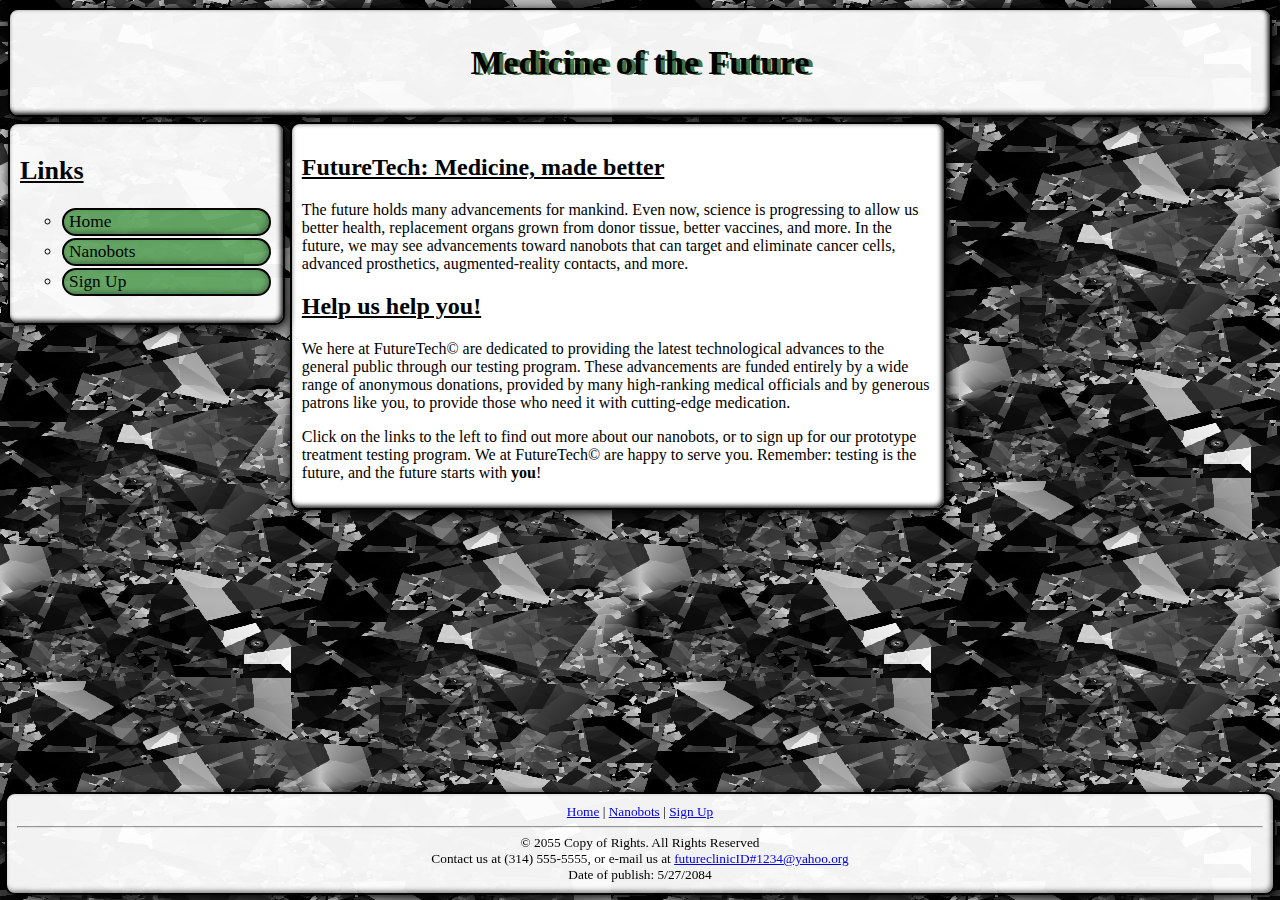
<file: index.html>
<!DOCTYPE html> 
<html lang="en-US">
<!--
    Authors: firegodjr & TrevorSirles
    Date: 2/2-6/2017
-->
  <head>
    <meta charset="UTF-8"/>
    <title>FutureWebpage-Home</title>
    <link rel="stylesheet" type="text/css" href="css/style.css" />
    <link rel="Shortcut icon" type="image/x-icon" href="pics/favicon.ico" />
  </head>
    <body>
		<header>
			<h1>Medicine of the Future</h1>
		</header>
	  
		<nav>
		<h2>Links</h2>
		<ul>
			<a href="index.html"><li>Home</li></a>
			<a href="robot.html"><li>Nanobots</li></a>
			<a href="signup.html"><li>Sign Up</li></a>
		</ul>
		</nav>
		
		<article class="content" style="margin-left: 5px;">
			<section>
			<h2>FutureTech: Medicine, made better</h2>The future holds many advancements for mankind. Even now, science is progressing to allow us better health, replacement organs grown from donor tissue, better vaccines, and more. In the future, we may see advancements toward nanobots that can target and eliminate cancer cells, advanced prosthetics, augmented-reality contacts, and more.</section>
			
			
			<section>
			<h2>Help us help you!</h2>
			We here at FutureTech&copy; are dedicated to providing the latest technological advances to the general public through our testing program. These advancements are funded entirely by a wide range of anonymous donations, provided by many high-ranking medical officials and by generous patrons like you, to provide those who need it with cutting-edge medication.</section>
			
			<p>Click on the links to the left to find out more about our nanobots, or to sign up for our prototype treatment testing program. We at FutureTech&copy; are happy to serve you. Remember: testing is the future, and the future starts with <span style="font-weight: bold">you</span>!</p>
		</article>
		
		<br style="clear: both"/>
		<footer id="formFoot">
			<a href="index.html">Home</a> | <a href="index.html">Nanobots</a> | <a href="signup.html">Sign Up</a>
			<hr/>
			&copy; 2055 Copy of Rights. All Rights Reserved
			<br />
			Contact us at (314) 555-5555, or e-mail us at <a href="#">futureclinicID#1234@yahoo.org</a>
			<br />
			Date of publish: 5/27/2084
		</footer>
    </body>
</html>
</file>
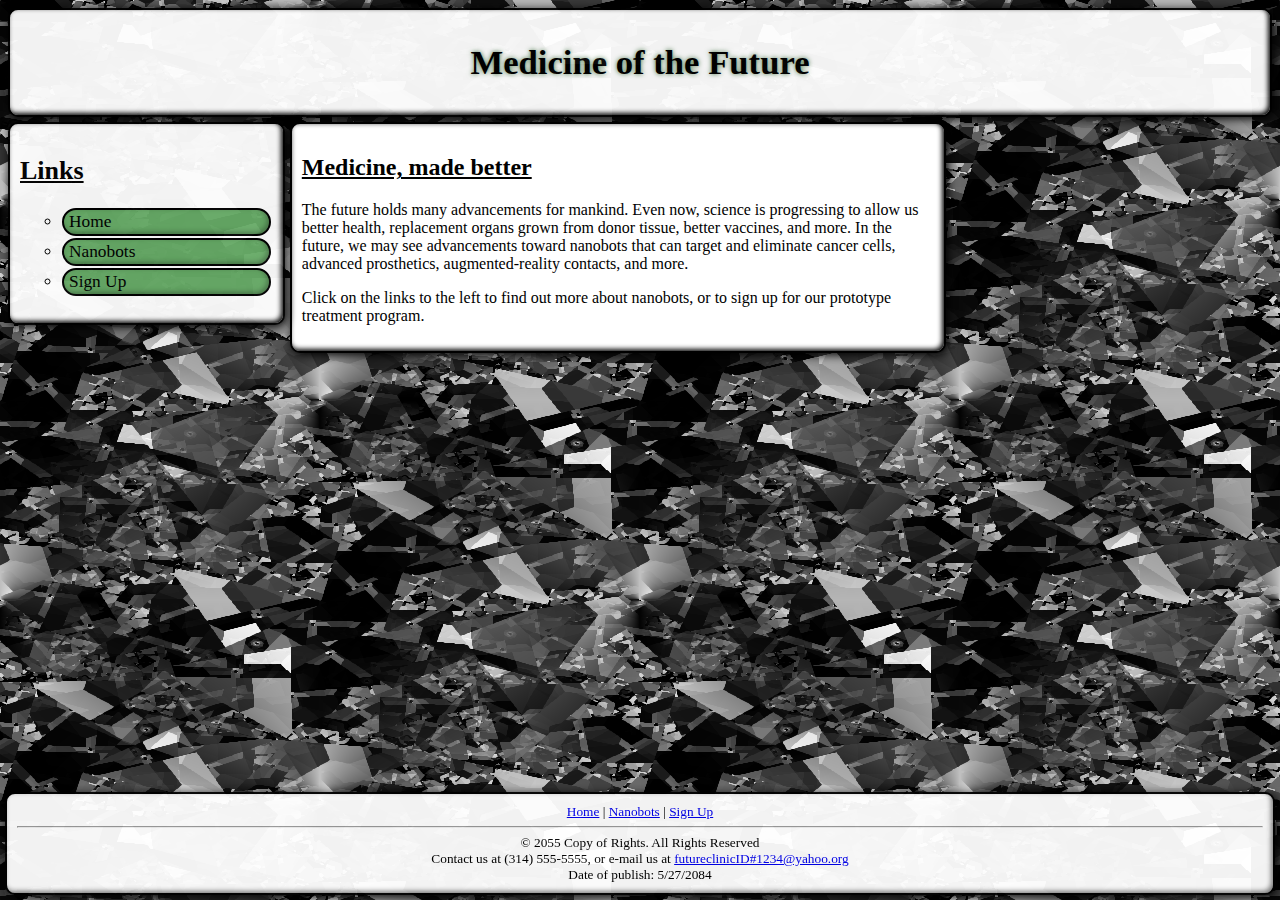
<file: css/index.html>
<!DOCTYPE html> 
<html lang="en-US">
<!--
    Authors: firegodjr & TrevorSirles
    Date: 2/2-6/2017
-->
  <head>
    <meta charset="UTF-8"/>
    <title>FutureWebpage-Home</title>
    <link rel="stylesheet" type="text/css" href="css/style.css" />
    <link rel="Shortcut icon" type="image/x-icon" href="pics/favicon.ico" />
  </head>
    <body>
		<header>
			<h1>Medicine of the Future</h1>
		</header>
	  
		<nav>
		<h2>Links</h2>
		<ul>
			<a href="index.html"><li>Home</li></a>
			<a href="robot.html"><li>Nanobots</li></a>
			<a href="signup.html"><li>Sign Up</li></a>
		</ul>
		</nav>
		
		<article class="content" style="margin-left: 5px;">
			<h2>Medicine, made better</h2>
			<p>The future holds many advancements for mankind. Even now, science is progressing to allow us better health, replacement organs grown from donor tissue, better vaccines, and more. In the future, we may see advancements toward nanobots that can target and eliminate cancer cells, advanced prosthetics, augmented-reality contacts, and more.</p>
			
			<p>Click on the links to the left to find out more about nanobots, or to sign up for our prototype treatment program.</p>
		</article>
		
		<br style="clear: both"/>
		<footer id="formFoot">
			<a href="index.html">Home</a> | <a href="index.html">Nanobots</a> | <a href="signup.html">Sign Up</a>
			<hr/>
			&copy; 2055 Copy of Rights. All Rights Reserved
			<br />
			Contact us at (314) 555-5555, or e-mail us at <a href="#">futureclinicID#1234@yahoo.org</a>
			<br />
			Date of publish: 5/27/2084
		</footer>
    </body>
</html>
</file>
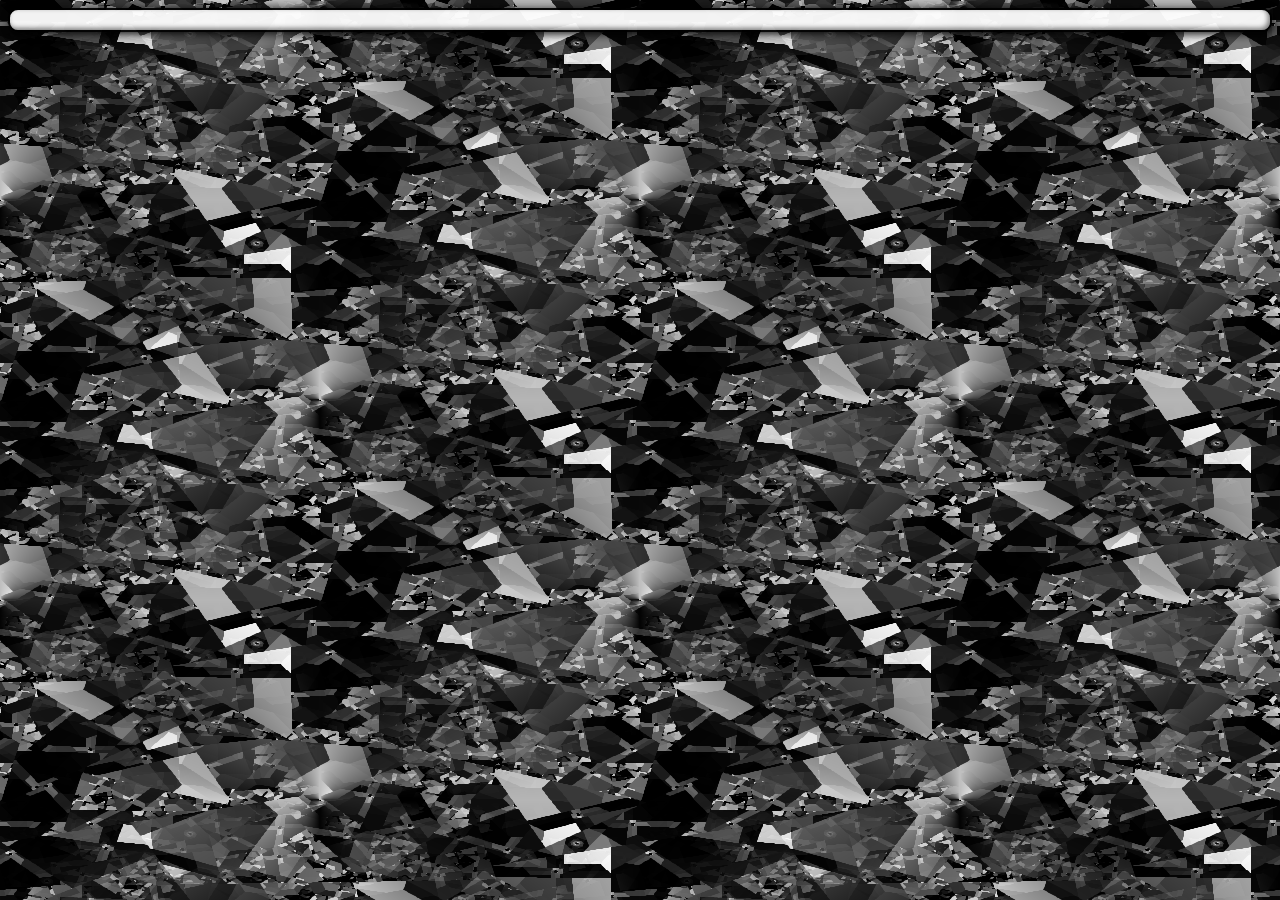
<file: FutureWebpage-master/index.html>
<!DOCTYPE html> 
<html>
  <head>
    <meta charset="UTF-8">
    <title>Future</title>
    <link rel="stylesheet" type="text/css" href="css/style.css" />
  </head>
    <body>
      <header></header>
    </body>
</html>
</file>
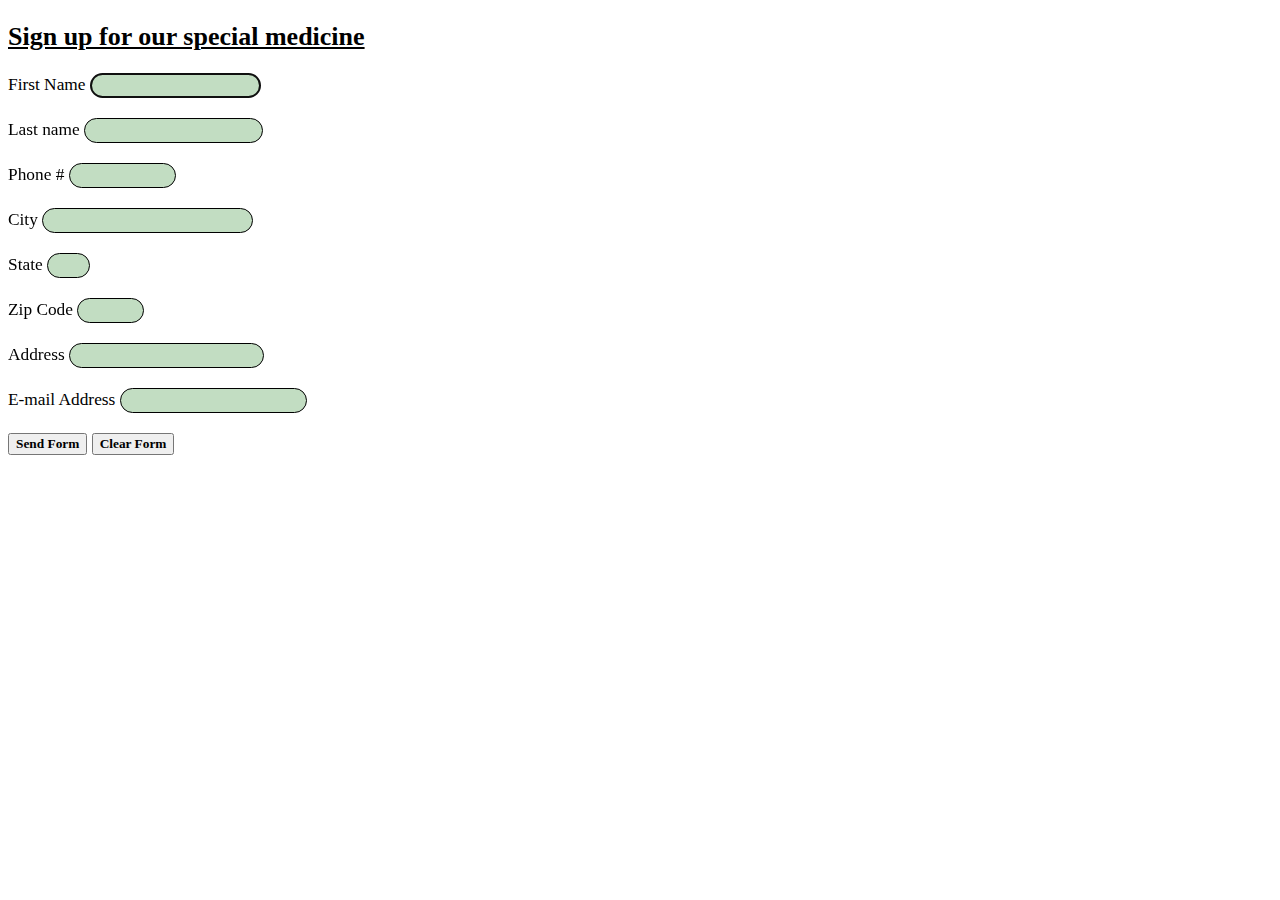
<file: form1.html>
<!doctype html>
<html lang="en-US">
<!--
    author: firegodjr & TrevorSirles
    date: 2/2-4/2017
-->
  <head>
	<link rel="stylesheet" type="text/css" href="css/style.css" />
	<link rel="shortcut icon" type="image/x-icon" href="pics/favicon.ico" />
	<meta charset="UTF-8" />
	<title>Future Medicine-Form 1</title>
  </head>
  <body style="background-image: none;">
	 <form name="signup" id="signup" method="post" action="www.trevorsirles@gmail.com">
		<h2>Sign up for our special medicine</h2>
		<label>First Name</label>
		<input type="text" name="fname1" size="18" autofocus pattern="[A-Za-z]{5,20}"  class="inputs" />
		<br /><br />
		<label>Last name</label>
		<input type="text" name="lname1" size="19" pattern="[A-Za-z]{5,20}" class="inputs" />
		<br /><br /> 
		<label>Phone #</label>
		<input type="text" name="phone1" size="10" pattern="[0-9]{3}-[0-9]{3}-[0-9]{4}" class="inputs" />
		<br /><br />
		<label>City</label>
		<input type="text" name="city1" size="23"  pattern="[A-Za-z]{5,45}" class="inputs" />
		<br /><br /> 
		<label>State</label>
		<input type="text" name="state1" size="2" pattern="[A-Z]{2}" class="inputs" />
		<br /><br />
		<label>Zip Code</label>
		<input type="text" name="zip1" size="5" pattern="[0-9]{5}" class="inputs" />
		<br /><br /> 
		<label>Address</label>
		<input type="text" name="add1" size="21" pattern="[0-9]{3,8} [A-Za-z]{1,25}" class="inputs" />
		<br /><br />
		<label>E-mail Address</label>
		<input type="email" name="email1" class="inputs" />
		<br /> <br /> 
		<input type="submit" value="Send Form" class="buttons" />
		<input type="reset" value="Clear Form" class="buttons" />
    </form>
  </body>
 </html>
</file>
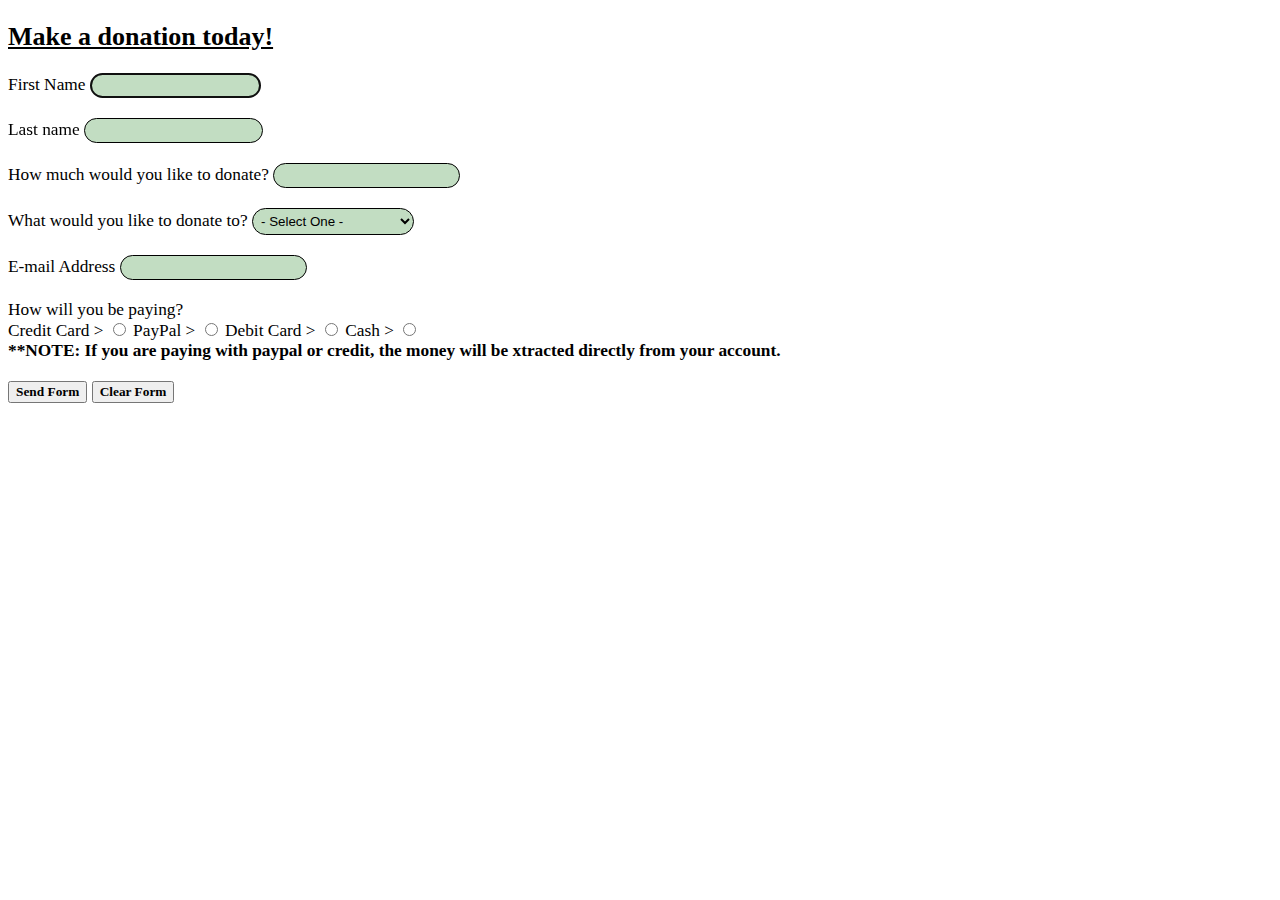
<file: form2.html>
<!doctype html>
<html lang="en-US">
<!--
    author: firegodjr & TrevorSirles
    date: 2/2-4/2017
-->
  <head>
	<link rel="stylesheet" type="text/css" href="css/style.css" />
	<link rel="shortcut icon" type="image/x-icon" href="pics/favicon.ico" />
	<meta charset="UTF-8" />
	<title>Future Medicine-Form 2</title>
  </head>
  <body style="background-image: none;">
	 <form name="donate" id="donate" method="post" action="trevorsirles@gmail.com">
	 <h2>Make a donation today!</h2>
	<label>First Name</label>
	<input type="text" name="fname2" size="18" autofocus pattern="[A-Za-z]{5,20}"  class="inputs" />
	<br /><br /> 
	<label>Last name</label>
	<input type="text" name="lname2" size="19" pattern="[A-Za-z]{5,20}" class="inputs" />
	<br /><br />
	<label>How much would you like to donate?</label>
	<input type="text" name="donation" required="required" pattern="[$]{1}[0-9]{1,30}" class="inputs" />
	<br /><br />
	<label>What would you like to donate to?</label>
	<select name="cause" class="inputs">
	<option selected>- Select One -</option>
	<option value="hair">Abnormal Hair Growth</option>
	<option value="cancer1">Skin Cancer</option>
	<option value="yee">Dis-Yeese</option>
	<option value="nuro">Neurovirus</option>
	<option value="scale">Reptillious Skinnus</option> 
	</select>
	<br /><br />
	<label>E-mail Address</label>
	<input type="email" name="email" class="inputs" />
	<br /><br />
	<label>How will you be paying?</label>
	<br />
	Credit Card &gt; <input type="radio" name="payment" value="credit" class="inputs" />
	PayPal &gt; <input type="radio" name="payment" value="credit" class="inputs" />
	Debit Card &gt; <input type="radio" name="payment" value="credit" class="inputs" />
	Cash &gt; <input type="radio" name="payment" value="credit" class="inputs" />
	<br />
	<strong>**NOTE: If you are paying with paypal or credit, the money will be xtracted directly from your account.</strong> 
	<br /><br />
	<input type="submit" value="Send Form" class="buttons" />
	<input type="reset" value="Clear Form" class="buttons" />
    </form>
  </body>
 </html>
</file>
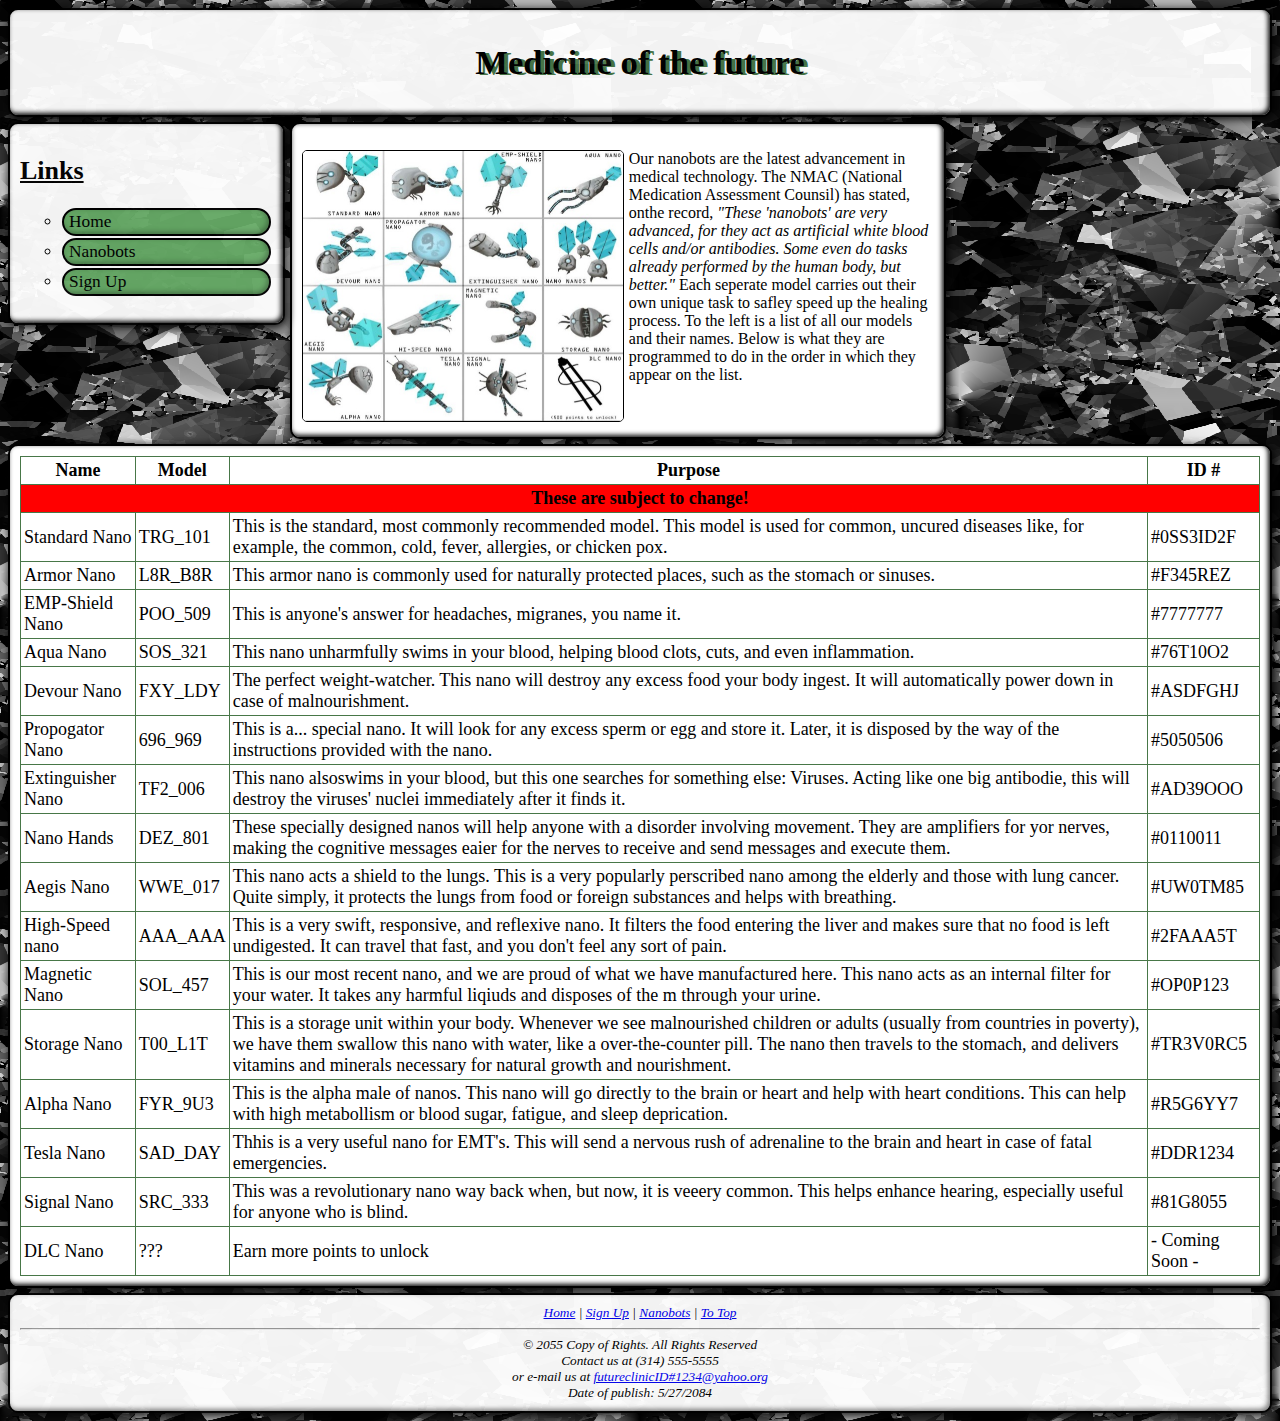
<file: robot.html>
<!doctype html>
<html lang="en-US">
<!--
    Authors: firegodjr & TrevorSirles
    Date: 2/2-6/2017
-->
  <head>
	<link rel="stylesheet" type="text/css" href="css/style.css"/>
	<link rel="shortcut icon" type="image/x-icon" href="pics/favicon.ico" />
	<meta charset="UTF-8" />
	<title>Future Medicine-Bots</title>
  </head>
  <body>
	<a id="top"></a>
	<header>
		<h1>Medicine of the future</h1>
	</header>
	 
      <nav>
	<h2>Links</h2>
      <ul>
        <a href="index.html"><li>Home</li></a>
        <a href="robot.html"><li>Nanobots</li></a>
        <a href="signup.html"><li>Sign Up</li></a>
      </ul>
      </nav>
	
      <article class="content" style="margin-left: 5px;">
		<p><img src="pics/nano.jpg" alt="Nano Bots" id="nanoPic" width="320" height="270 " /> Our nanobots are the latest advancement in medical technology. The NMAC (National Medication Assessment Counsil) has stated, onthe record, <em>"These 'nanobots' are very advanced, for they act as artificial white blood cells and/or antibodies. Some even do tasks already performed by the human body, but better."</em> Each seperate model carries out their own unique task to safley speed up the healing process. To the left is a list of all our models and their names. Below is what they are programmed to do in the order in which they appear on the list.</p>
      </article>
	  <br style="clear: left;" />
	  
	<article style="margin-top: 5px; font-size: 13.5pt;">
	<table>
		<thead>
		<tr>
			<th>Name</th>
			<th>Model</th>
			<th>Purpose</th>
			<th>ID #</th>
		</tr>
		
		<tr>
			<th colspan="4" style="background-color: #F00;">These are subject to change!</th>
		</tr>
		</thead>
		
		<tbody>
		<tr>
			<td>Standard Nano</td>
			<td>TRG_101</td>
			<td>This is the standard, most commonly recommended model. This model is used for common, uncured diseases like, for example, the common, cold, fever, allergies, or chicken pox.</td>
			<td>#0SS3ID2F</td>
		</tr>
		
		<tr>
			<td>Armor Nano</td>
			<td>L8R_B8R</td>
			<td>This armor nano is commonly used for naturally protected places, such as the stomach or sinuses.</td>
			<td>#F345REZ</td>
		</tr>
		
		<tr>
			<td>EMP-Shield Nano</td>
			<td>POO_509</td>
			<td>This is anyone's answer for headaches, migranes, you name it.</td>
			<td>#7777777</td>
		</tr>
		
		<tr>
			<td>Aqua Nano</td>
			<td>SOS_321</td>
			<td>This nano unharmfully swims in your blood, helping blood clots, cuts, and even inflammation.</td>
			<td>#76T10O2</td>
		</tr>
		
		<tr>
			<td>Devour Nano</td>
			<td>FXY_LDY</td>
			<td>The perfect weight-watcher. This nano will destroy any excess food your body ingest. It will automatically power down in case of malnourishment.</td>
			<td>#ASDFGHJ</td>
		</tr>
		
		<tr>
			<td>Propogator Nano</td>
			<td>696_969</td>
			<td>This is a... special nano. It will look for any excess sperm or egg and store it. Later, it is disposed by the way of the instructions provided with the nano.</td>
			<td>#5050506</td>
		</tr>
		
		<tr>
			<td>Extinguisher Nano</td>
			<td>TF2_006</td>
			<td>This nano alsoswims in your blood, but this one searches for something else: Viruses. Acting like one big antibodie, this will destroy the viruses' nuclei immediately after it finds it.</td>
			<td>#AD39OOO</td>
		</tr>
		
		<tr>
			<td>Nano Hands</td>
			<td>DEZ_801</td>
			<td>These specially designed nanos will help anyone with a disorder involving movement. They are amplifiers for yor nerves, making the cognitive messages eaier for the nerves to receive and send messages and execute them.</td>
			<td>#0110011</td>
		</tr>
		
		<tr>
			<td>Aegis Nano</td>
			<td>WWE_017</td>
			<td>This nano acts a shield to the lungs. This is a very popularly perscribed nano among the elderly and those with lung cancer. Quite simply, it protects the lungs from food or foreign substances and helps with breathing.</td>
			<td>#UW0TM85</td>
		</tr>
		
		<tr>
			<td>High-Speed nano</td>
			<td>AAA_AAA</td>
			<td>This is a very swift, responsive, and reflexive nano. It filters the food entering the liver and makes sure that no food is left undigested. It can travel that fast, and you don't feel any sort of pain.</td>
			<td>#2FAAA5T</td>
		</tr>
		
		<tr>
			<td>Magnetic Nano</td>
			<td>SOL_457</td>
			<td>This is our most recent nano, and we are proud of what we have manufactured here. This nano acts as an internal filter for your water. It takes any harmful liqiuds and disposes of the m through your urine.</td>
			<td>#OP0P123</td>
		</tr>
		
		<tr>
			<td>Storage Nano</td>
			<td>T00_L1T</td>
			<td>This is a storage unit within your body. Whenever we see malnourished children or adults (usually from countries in poverty), we have them swallow this nano with water, like a over-the-counter pill. The nano then travels to the stomach, and delivers vitamins and minerals necessary for natural growth and nourishment.</td>
			<td>#TR3V0RC5</td>
		</tr>
		
		<tr>
			<td>Alpha Nano</td>
			<td>FYR_9U3</td>
			<td>This is the alpha male of nanos. This nano will go directly to the brain or heart and help with heart conditions. This can help with high metabollism or blood sugar, fatigue, and sleep deprication.</td>
			<td>#R5G6YY7</td>
		</tr>
		
			<td>Tesla Nano</td>
			<td>SAD_DAY</td>
			<td>Thhis is a very useful nano for EMT's. This will send a nervous rush of adrenaline to the brain and heart in case of fatal emergencies.</td>
			<td>#DDR1234</td>
		</tr>
		
		<tr>
			<td>Signal Nano</td>
			<td>SRC_333</td>
			<td>This was a revolutionary nano way back when, but now, it is veeery common. This helps enhance hearing, especially useful for anyone who is blind.</td>
			<td>#81G8055</td>
		</tr>
		
		<tr>
			<td>DLC Nano</td>
			<td>???</td>
			<td>Earn more points to unlock</td>
			<td>- Coming Soon -</td>
		</tr>
		</tbody>
	</table>
	</article>
	
	<address>
	<a href="index.html">Home</a> |
	<a href="signup.html">Sign Up</a> |
	<a href="robot.html">Nanobots</a> |
	<a href="robot.html#top">To Top</a>
	<hr />
	&copy; 2055 Copy of Rights. All Rights Reserved
	<br />
	Contact us at (314) 555-5555
	<br />
	or e-mail us at <a href="#">futureclinicID#1234@yahoo.org</a>
	<br />
	Date of publish: 5/27/2084
	</address>
    </body>
</html>
</file>
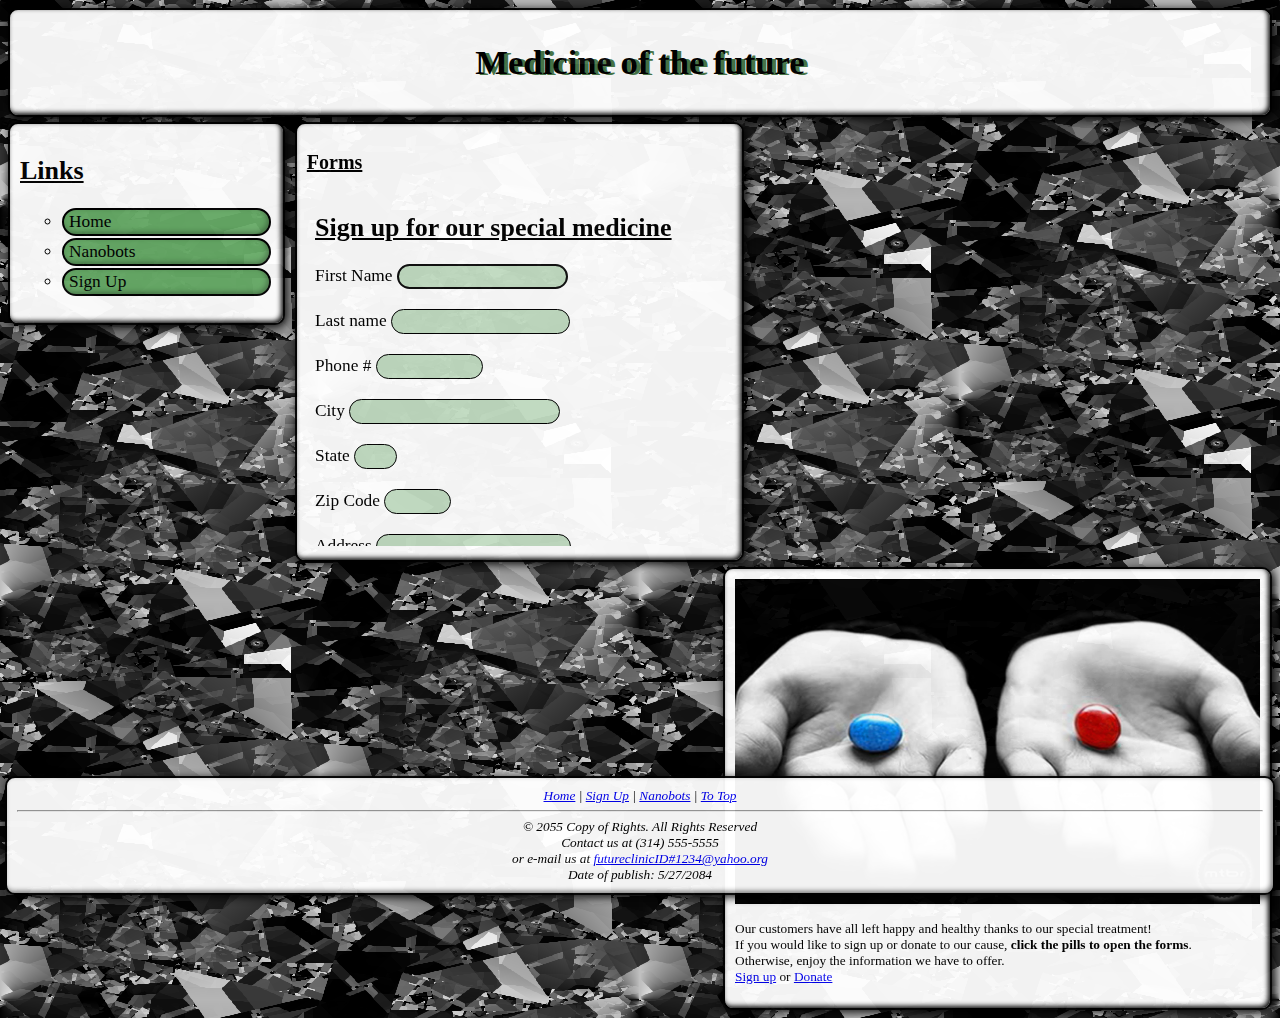
<file: signup.html>
<!doctype html>
<html lang="en-US">
<!--
    authors: firegodjr & TrevorSirles
    date: 2/2-4/2017
-->
  <head>
	<link rel="stylesheet" type="text/css" href="css/style.css" />
	<link rel="shortcut icon" type="image/x-icon" href="pics/favicon.ico" />
	<meta charset="UTF-8" />
	<title>Future Medicine-Form</title>
  </head>
  <body>
	<a id="top"></a>
	<header>
		<h1>Medicine of the future</h1>
	</header>
	 
    <nav>
	<h2>Links</h2>
    <ul>
        <a href="index.html"><li>Home</li></a>
        <a href="robot.html"><li>Nanobots</li></a>
        <a href="signup.html"><li>Sign Up</li></a>
    </ul>
    </nav>
	
	<article id="formArt" >
	<h2>Forms</h2>
	<iframe name="myframe" width="425" height="355" src="form1.html"></iframe>
	</article>
	
	<aside>
		<img src="pics/pills.jpg" alt="Red or Blue Pill?" width="525" height="325" usemap="#pillsmap" />
		<p>Our customers have all left happy and healthy thanks to our special treatment!
		<br />
		If you would like to sign up or donate to our cause, <strong>click the pills to open the forms</strong>.
		<br />
		Otherwise, enjoy the information we have to offer.
		<br />
		<a href="form1.html" target="myframe">Sign up</a> or
		<a href="form2.html" target="myframe">Donate</a></p>
	</aside>
	<br style="clear: both" />
	
	<address id="formFoot">
	<a href="index.html">Home</a> |
	<a href="signup.html">Sign Up</a> |
	<a href="robot.html">Nanobots</a> |
	<a href="robot.html#top">To Top</a>
	<hr />
	&copy; 2055 Copy of Rights. All Rights Reserved
	<br />
	Contact us at (314) 555-5555
	<br />
	or e-mail us at <a href="#">futureclinicID#1234@yahoo.org</a>
	<br />
	Date of publish: 5/27/2084
	</address>
  </body>
</html>
</file>
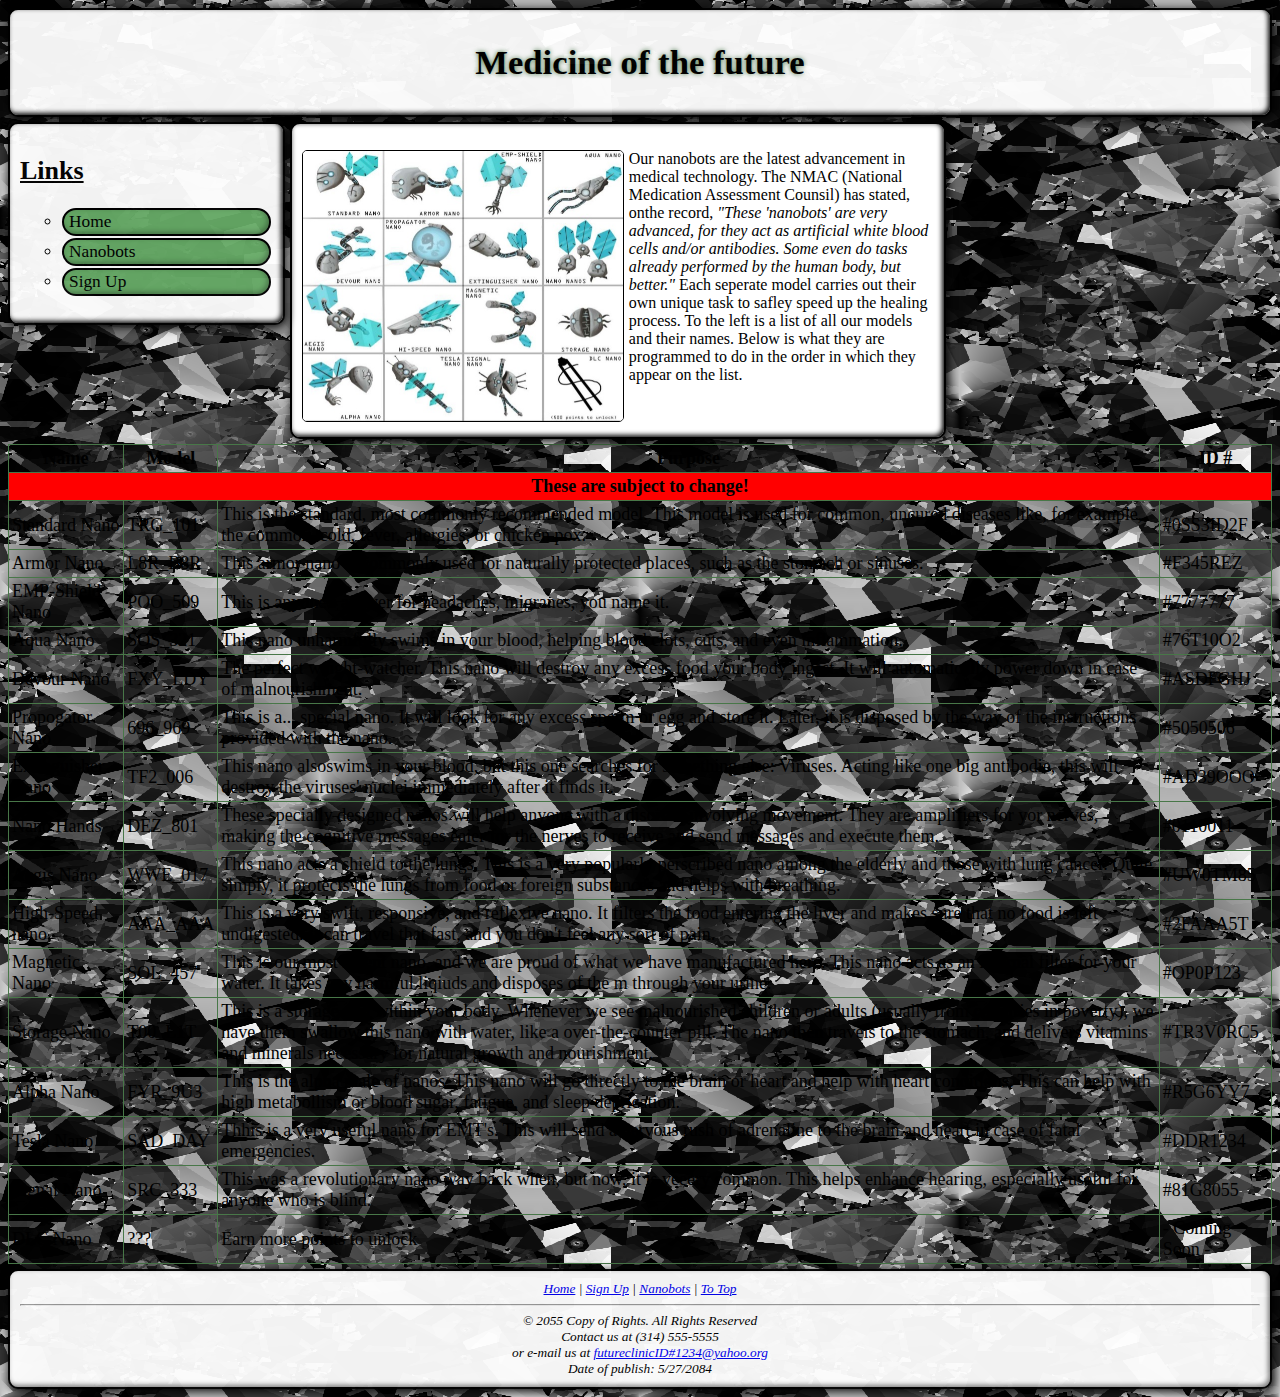
<file: css/robot.html>
<!doctype html>
<html lang="en-US">
<!--
    Authors: firegodjr & TrevorSirles
    Date: 2/2-6/2017
-->
  <head>
	<link rel="stylesheet" type="text/css" href="css/style.css"/>
	<link rel="shortcut icon" type="image/x-icon" href="pics/favicon.ico" />
	<meta charset="UTF-8" />
	<title>Future Medicine-Bots</title>
  </head>
  <body>
	<a id="top"></a>
	<header>
		<h1>Medicine of the future</h1>
	</header>
	 
      <nav>
	<h2>Links</h2>
      <ul>
        <a href="index.html"><li>Home</li></a>
        <a href="robot.html"><li>Nanobots</li></a>
        <a href="signup.html"><li>Sign Up</li></a>
      </ul>
      </nav>
	
      <article class="content" style="margin-left: 5px;">
		<p><img src="pics/nano.jpg" alt="Nano Bots" id="nanoPic" width="320" height="270 " /> Our nanobots are the latest advancement in medical technology. The NMAC (National Medication Assessment Counsil) has stated, onthe record, <em>"These 'nanobots' are very advanced, for they act as artificial white blood cells and/or antibodies. Some even do tasks already performed by the human body, but better."</em> Each seperate model carries out their own unique task to safley speed up the healing process. To the left is a list of all our models and their names. Below is what they are programmed to do in the order in which they appear on the list.</p>
      </article>
	  <br style="clear: left;" />
	  
	<section style="margin-top: 5px; font-size: 13.5pt;">
	<table>
		<thead>
		<tr>
			<th>Name</th>
			<th>Model</th>
			<th>Purpose</th>
			<th>ID #</th>
		</tr>
		
		<tr>
			<th colspan="4" style="background-color: #F00;">These are subject to change!</th>
		</tr>
		</thead>
		
		<tbody>
		<tr>
			<td>Standard Nano</td>
			<td>TRG_101</td>
			<td>This is the standard, most commonly recommended model. This model is used for common, uncured diseases like, for example, the common, cold, fever, allergies, or chicken pox.</td>
			<td>#0SS3ID2F</td>
		</tr>
		
		<tr>
			<td>Armor Nano</td>
			<td>L8R_B8R</td>
			<td>This armor nano is commonly used for naturally protected places, such as the stomach or sinuses.</td>
			<td>#F345REZ</td>
		</tr>
		
		<tr>
			<td>EMP-Shield Nano</td>
			<td>POO_509</td>
			<td>This is anyone's answer for headaches, migranes, you name it.</td>
			<td>#7777777</td>
		</tr>
		
		<tr>
			<td>Aqua Nano</td>
			<td>SOS_321</td>
			<td>This nano unharmfully swims in your blood, helping blood clots, cuts, and even inflammation.</td>
			<td>#76T10O2</td>
		</tr>
		
		<tr>
			<td>Devour Nano</td>
			<td>FXY_LDY</td>
			<td>The perfect weight-watcher. This nano will destroy any excess food your body ingest. It will automatically power down in case of malnourishment.</td>
			<td>#ASDFGHJ</td>
		</tr>
		
		<tr>
			<td>Propogator Nano</td>
			<td>696_969</td>
			<td>This is a... special nano. It will look for any excess sperm or egg and store it. Later, it is disposed by the way of the instructions provided with the nano.</td>
			<td>#5050506</td>
		</tr>
		
		<tr>
			<td>Extinguisher Nano</td>
			<td>TF2_006</td>
			<td>This nano alsoswims in your blood, but this one searches for something else: Viruses. Acting like one big antibodie, this will destroy the viruses' nuclei immediately after it finds it.</td>
			<td>#AD39OOO</td>
		</tr>
		
		<tr>
			<td>Nano Hands</td>
			<td>DEZ_801</td>
			<td>These specially designed nanos will help anyone with a disorder involving movement. They are amplifiers for yor nerves, making the cognitive messages eaier for the nerves to receive and send messages and execute them.</td>
			<td>#0110011</td>
		</tr>
		
		<tr>
			<td>Aegis Nano</td>
			<td>WWE_017</td>
			<td>This nano acts a shield to the lungs. This is a very popularly perscribed nano among the elderly and those with lung cancer. Quite simply, it protects the lungs from food or foreign substances and helps with breathing.</td>
			<td>#UW0TM85</td>
		</tr>
		
		<tr>
			<td>High-Speed nano</td>
			<td>AAA_AAA</td>
			<td>This is a very swift, responsive, and reflexive nano. It filters the food entering the liver and makes sure that no food is left undigested. It can travel that fast, and you don't feel any sort of pain.</td>
			<td>#2FAAA5T</td>
		</tr>
		
		<tr>
			<td>Magnetic Nano</td>
			<td>SOL_457</td>
			<td>This is our most recent nano, and we are proud of what we have manufactured here. This nano acts as an internal filter for your water. It takes any harmful liqiuds and disposes of the m through your urine.</td>
			<td>#OP0P123</td>
		</tr>
		
		<tr>
			<td>Storage Nano</td>
			<td>T00_L1T</td>
			<td>This is a storage unit within your body. Whenever we see malnourished children or adults (usually from countries in poverty), we have them swallow this nano with water, like a over-the-counter pill. The nano then travels to the stomach, and delivers vitamins and minerals necessary for natural growth and nourishment.</td>
			<td>#TR3V0RC5</td>
		</tr>
		
		<tr>
			<td>Alpha Nano</td>
			<td>FYR_9U3</td>
			<td>This is the alpha male of nanos. This nano will go directly to the brain or heart and help with heart conditions. This can help with high metabollism or blood sugar, fatigue, and sleep deprication.</td>
			<td>#R5G6YY7</td>
		</tr>
		
			<td>Tesla Nano</td>
			<td>SAD_DAY</td>
			<td>Thhis is a very useful nano for EMT's. This will send a nervous rush of adrenaline to the brain and heart in case of fatal emergencies.</td>
			<td>#DDR1234</td>
		</tr>
		
		<tr>
			<td>Signal Nano</td>
			<td>SRC_333</td>
			<td>This was a revolutionary nano way back when, but now, it is veeery common. This helps enhance hearing, especially useful for anyone who is blind.</td>
			<td>#81G8055</td>
		</tr>
		
		<tr>
			<td>DLC Nano</td>
			<td>???</td>
			<td>Earn more points to unlock</td>
			<td>- Coming Soon -</td>
		</tr>
		</tbody>
	</table>
	</section>
	
	<address>
	<a href="index.html">Home</a> |
	<a href="signup.html">Sign Up</a> |
	<a href="robot.html">Nanobots</a> |
	<a href="robot.html#top">To Top</a>
	<hr />
	&copy; 2055 Copy of Rights. All Rights Reserved
	<br />
	Contact us at (314) 555-5555
	<br />
	or e-mail us at <a href="#">futureclinicID#1234@yahoo.org</a>
	<br />
	Date of publish: 5/27/2084
	</address>
    </body>
</html>
</file>
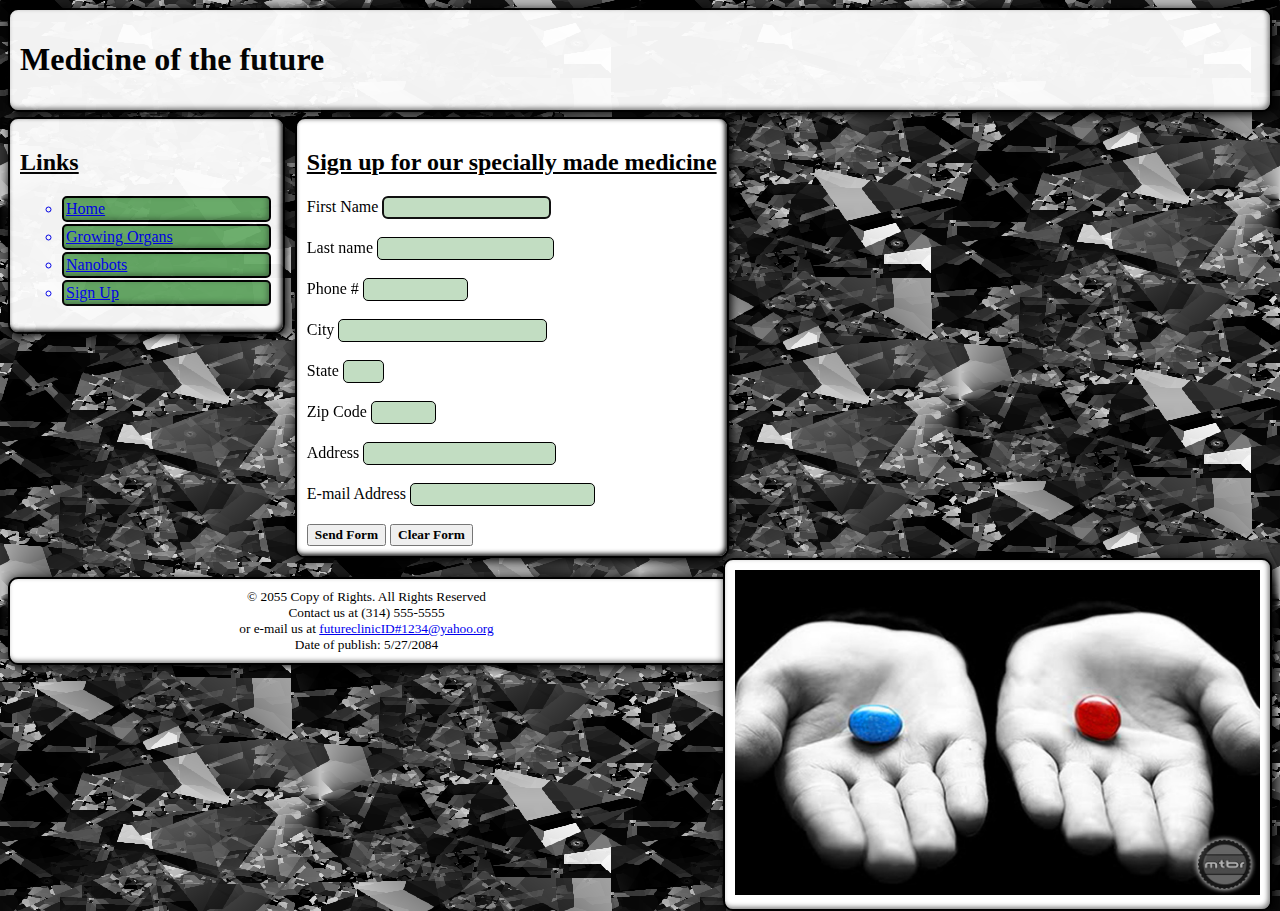
<file: FutureWebpage-master/signup.html>
<!doctype html>
<html lang="en-US">
<!--
    author: firegodjr & TrevorSirles
    date: 2/2/2017
-->
  <head>
	<link rel="stylesheet" type="text/css" href="css/style.css"/>
	<meta charset="utf-8" />
	<title>Future Medicine-Form</title>
  </head>
  <body>
	<header>
		<h1>Medicine of the future</h1>
	</header>
	 
    <nav>
	<h2>Links</h2>
    <ul>
        <a href="index.html"><li>Home</li></a>
        <a href="index.html"><li>Growing Organs</li></a>
        <a href="index.html"><li>Nanobots</li></a>
        <a href="signup.html"><li>Sign Up</li></a>
    </ul>
    </nav>
	
	<article id="formArt">
    <form name="delivery" method="post" action="trevorsirles@gmail.com">
		<h2>Sign up for our specially made medicine</h2>
		<label>First Name</label>
		<input type="text" name="fname" size="18" autofocus pattern="[A-Za-z]{5,20}" required="required" class="inputs" />
		<br /><br /> 
		<label>Last name</label>
		<input type="text" name="lname" size="19" pattern="[A-Za-z]{5,20}" required="required" class="inputs" />
		<br /><br /> 
		<label>Phone #</label>
		<input type="text" name="phone" size="10" pattern="[0-9]{3}-[0-9]{3}-[0-9]{4}" required="required" class="inputs" />
		<br /><br /> 
		<label>City</label>
		<input type="text" name="city" size="23"  pattern="[A-Za-z]{5,45}" required="required" class="inputs" />
		<br /><br /> 
		<label>State</label>
		<input type="text" name="state" size="2" pattern="[A-Z]{2}" required="required" class="inputs" />
		<br /><br /> 
		<label>Zip Code</label>
		<input type="text" name="zip" size="5" pattern="[0-9]{5}" required="required" class="inputs" />
		<br /><br /> 
		<label>Address</label>
		<input type="text" name="add" size="21" pattern="[0-9]{4,8} [A-Za-z]{1,25}" required="required" class="inputs" />
		<br /><br /> 
		<label>E-mail Address</label>
		<input type="email" name="email" required="required" class="inputs" />
		<br /> <br /> 
		<input type="submit" value="Send Form" class="buttons" />
		<input type="reset" value="Clear Form" class="buttons" />
    </form>
	</article>
	
	<aside>
		<img src="pics/pills.jpg" alt="Red or Blue Pill?" width="525" height="325" />
	</aside>
	
	<footer id="formFoot">
	&copy; 2055 Copy of Rights. All Rights Reserved
	<br />
	Contact us at (314) 555-5555
	<br />
	or e-mail us at <a href="#">futureclinicID#1234@yahoo.org</a>
	<br />
	Date of publish: 5/27/2084
	</footer>
  </body>
</html>
</file>
<file: css/style.css>
/* 
	Authors: firegodjr & Trevorsirles
	Date: 2/2-6/2017
*/
body
{
	background-image:url('../pics/futurebg.png');
	font-family: "gill sans mt", candara;
	font-size: 13pt;
}

h2
{
	text-decoration: underline;
}

nav a, nav a:hover, nav a:active
{
	color: black;
	text-decoration: none;
}

header
{
	padding: 10px;
	font-family: "ocr a std", impact;
	background-color: #FFF;
	border: 2px solid #000;
	border-radius: 10px;
	box-shadow: 2px 2px 10px #000, -2px -2px 5px #080808 inset;
	margin-bottom: 5px;
	opacity: 0.95;
	text-align: center;
	text-shadow: 4px 1px #487748;
}

nav
{
	padding: 10px;
	float: left;
	width: 20%;
	background-color: #FFF;
	border: 2px solid #000;
	border-radius: 10px;
	box-shadow: 2px 2px 10px #000, -2px -2px 5px #080808 inset;
	opacity: 0.95;
	height: auto;
}

nav li
{
	padding: 2px;
	margin: 2px;
	list-style-type: circle;
	border: 2px solid #000;
	border-radius: 200px;
	background-color: #67AB67; 
	box-shadow: -2px -2px 5px #487748 inset;
	-webkit-transition: background-color 0.175s, box-shadow 0.175s;
	-moz-transition: background-color 0.175s, box-shadow 0.175s;
	-o-transition: background-color 0.175s, box-shadow 0.175s;
	transition: background-color 0.175s, box-shadow 0.175s;
	opacity: 1;
	padding-left: 5px;
	
}

nav li:hover
{
	background-color: #C2DDC2;
	box-shadow: -2px -2px 5px #487748 inset;
}

nav li:active
{
	background-color: #487748;
	box-shadow: 2px 2px 5px #2B472B inset;
}

#formArt
{
	padding: 10px;
	float: left;
	background-color: #FFF;
	border: 2px solid #000;
	border-radius: 10px;
	box-shadow: 2px 2px 10px #000, -2px -2px 5px #080808 inset;
	margin-left: 10px;
	opacity: 0.95;
	margin-bottom: 5px;
}

.inputs
{
	border-radius: 200px;
	padding: 4px;
	border: 1px solid #000;
	background-color: #C2DDC2;
}

.buttons
{
	font-weight: bold;
	font-family: "gill sans mt", candara;
}

.content
{
	max-width: 50%;
	float: left;
	font-size: 12pt;
	word-break: keep-all;
}

#formFoot
{
	position: fixed;
	bottom: 5px;
	left: 5px;
	right: 5px;
	padding: 10px;
	font-size: 10pt;
	background-color: #FFF;
	border: 2px solid #000;
	border-radius: 10px;
	box-shadow: 2px 2px 10px black, -2px -2px 5px gray inset;
	text-align: center;
	opacity: 0.95;
}

address
{
	padding: 10px;
	font-size: 10pt;
	background-color: #FFF;
	border: 2px solid #000;
	border-radius: 10px;
	box-shadow: 2px 2px 10px black, -2px -2px 5px gray inset;
	text-align: center;
	opacity: 0.95;
	margin-top: 5px;
}

aside
{
	padding: 10px;
	font-size: 10pt;
	background-color: #FFF;
	border: 2px solid #000;
	border-radius: 10px;
	box-shadow: 2px 2px 10px #000, -2px -2px 5px #080808 inset;
	margin-left: 10px;
	float: right;
	opacity: 0.95;
}

article
{
	padding: 10px;
	font-size: 10pt;
	background-color: #FFF;
	border: 2px solid #000;
	border-radius: 10px;
	box-shadow: 2px 2px 10px #000, -2px -2px 5px #080808 inset;
}

iframe
{
	border: none;
}

#nanoPic
{
	margin-right: 5px;
	float: left;
	margin-bottom: 5px;
	border: 1px solid #000;
	border-radius: 5px;
}

td, th
{
	border: 1px solid #487748;
	padding: 3px;
}

table
{
	border-collapse: collapse;
	
}
</file>
<file: css/css/style.css>
/* 
	Authors: firegodjr & Trevorsirles
	Date: 2/2-6/2017
*/
body
{
	background-image:url('../pics/futurebg.png');
	font-family: "gill sans mt", candara;
	font-size: 13pt;
}

h2
{
	text-decoration: underline;
}

nav a, nav a:hover, nav a:active
{
	color: black;
	text-decoration: none;
}

header
{
	padding: 10px;
	font-family: "ocr a std", impact;
	background-color: #FFF;
	border: 2px solid #000;
	border-radius: 10px;
	box-shadow: 2px 2px 10px #000, -2px -2px 5px #080808 inset;
	margin-bottom: 5px;
	opacity: 0.95;
	text-align: center;
	text-shadow: 0px 0px 5px #487748;
}

nav
{
	padding: 10px;
	float: left;
	width: 20%;
	background-color: #FFF;
	border: 2px solid #000;
	border-radius: 10px;
	box-shadow: 2px 2px 10px #000, -2px -2px 5px #080808 inset;
	opacity: 0.95;
	height: auto;
}

nav li
{
	padding: 2px;
	margin: 2px;
	list-style-type: circle;
	border: 2px solid #000;
	border-radius: 200px;
	background-color: #67AB67; 
	box-shadow: -2px -2px 5px #487748 inset;
	-webkit-transition: background-color 0.175s, box-shadow 0.175s;
	-moz-transition: background-color 0.175s, box-shadow 0.175s;
	-o-transition: background-color 0.175s, box-shadow 0.175s;
	transition: background-color 0.175s, box-shadow 0.175s;
	opacity: 1;
	padding-left: 5px;
}

nav li:hover
{
	background-color: #C2DDC2;
	box-shadow: -2px -2px 5px #487748 inset;
}

nav li:active
{
	background-color: #487748;
	box-shadow: 2px 2px 5px #2B472B inset;
}

#formArt
{
	padding: 10px;
	float: left;
	background-color: #FFF;
	border: 2px solid #000;
	border-radius: 10px;
	box-shadow: 2px 2px 10px #000, -2px -2px 5px #080808 inset;
	margin-left: 10px;
	opacity: 0.95;
	margin-bottom: 5px;
}

.inputs
{
	border-radius: 200px;
	padding: 4px;
	border: 1px solid #000;
	background-color: #C2DDC2;
}

.buttons
{
	font-weight: bold;
	font-family: "gill sans mt", candara;
}

.content
{
	max-width: 50%;
	float: left;
	font-size: 12pt;
	word-break: keep-all;
}

#formFoot
{
	position: fixed;
	bottom: 5px;
	left: 5px;
	right: 5px;
	padding: 10px;
	font-size: 10pt;
	background-color: #FFF;
	border: 2px solid #000;
	border-radius: 10px;
	box-shadow: 2px 2px 10px black, -2px -2px 5px gray inset;
	text-align: center;
	opacity: 0.95;
}

address
{
	padding: 10px;
	font-size: 10pt;
	background-color: #FFF;
	border: 2px solid #000;
	border-radius: 10px;
	box-shadow: 2px 2px 10px black, -2px -2px 5px gray inset;
	text-align: center;
	opacity: 0.95;
	margin-top: 5px;
}

aside
{
	padding: 10px;
	font-size: 10pt;
	background-color: #FFF;
	border: 2px solid #000;
	border-radius: 10px;
	box-shadow: 2px 2px 10px #000, -2px -2px 5px #080808 inset;
	margin-left: 10px;
	float: right;
	opacity: 0.95;
}

article
{
	padding: 10px;
	font-size: 10pt;
	background-color: #FFF;
	border: 2px solid #000;
	border-radius: 10px;
	box-shadow: 2px 2px 10px #000, -2px -2px 5px #080808 inset;
}

iframe
{
	border: none;
}

#nanoPic
{
	margin-right: 5px;
	float: left;
	margin-bottom: 5px;
	border: 1px solid #000;
	border-radius: 5px;
}

td, th
{
	border: 1px solid #487748;
	padding: 3px;
}

table
{
	border-collapse: collapse;
	
}
</file>
<file: FutureWebpage-master/css/style.css>
body
{
	background-image:url('../pics/futurebg.png');
	font-family: "gill sans mt", candara;
	font-size: 12pt;
}

h2
{
	text-decoration: underline;
}

header
{
	padding: 10px;
	font-family: "ocr a std", impact;
	background-color: #FFF;
	border: 2px solid #000;
	border-radius: 10px;
	box-shadow: 2px 2px 10px black, -2px -2px 5px gray inset;
	margin-bottom: 5px;
	opacity: 0.95;
}

nav
{
	padding: 10px;
	float: left;
	width: 20%;
	background-color: #FFF;
	border: 2px solid black;
	border-radius: 10px;
	box-shadow: 2px 2px 10px #000, -2px -2px 5px #080808 inset;
	opacity: 0.95;
	height: auto;
}

nav li
{
	padding: 2px;
	margin: 2px;
	list-style-type: circle;
	border: 2px solid #000;
	border-radius: 5px;
	background-color: #67AB67; 
	box-shadow: -2px -2px 5px #487748 inset;
	-webkit-transition: background-color 0.175s, box-shadow 0.175s;
	-moz-transition: background-color 0.175s, box-shadow 0.175s;
	-o-transition: background-color 0.175s, box-shadow 0.175s;
	transition: background-color 0.175s, box-shadow 0.175s;
	opacity: 1;
	
}

nav li:hover
{
	background-color: #C2DDC2;
	box-shadow: -2px -2px 5px #487748 inset;
}

nav li:active
{
	background-color: #487748;
	box-shadow: 2px 2px 5px #2B472B inset;
}

#formArt
{
	padding: 10px;
	float: left;
	background-color: #FFF;
	border: 2px solid #000;
	border-radius: 10px;
	box-shadow: 2px 2px 10px #000, -2px -2px 5px #080808 inset;
	margin-left: 10px;
	opacity: 1;
}

.inputs
{
	border-radius: 5px;
	padding: 3px;
	border: 1px ridge #000;
	background-color: #C2DDC2;
}

.buttons
{
	font-weight: bold;
	font-family: "gill sans mt", candara;
}

#formFoot
{
	padding: 10px;
	font-size: 10pt;
	background-color: #FFF;
	border: 2px solid #000;
	border-radius: 10px;
	box-shadow: 2px 2px 10px black, -2px -2px 5px gray inset;
	text-align: center;
	margin-top: 465px;
}

aside
{
	padding: 10px;
	font-size: 10pt;
	background-color: #FFF;
	border: 2px solid #000;
	border-radius: 10px;
	box-shadow: 2px 2px 10px black, -2px -2px 5px gray inset;
	margin-left: 10px;
	float: right;
}
</file>
